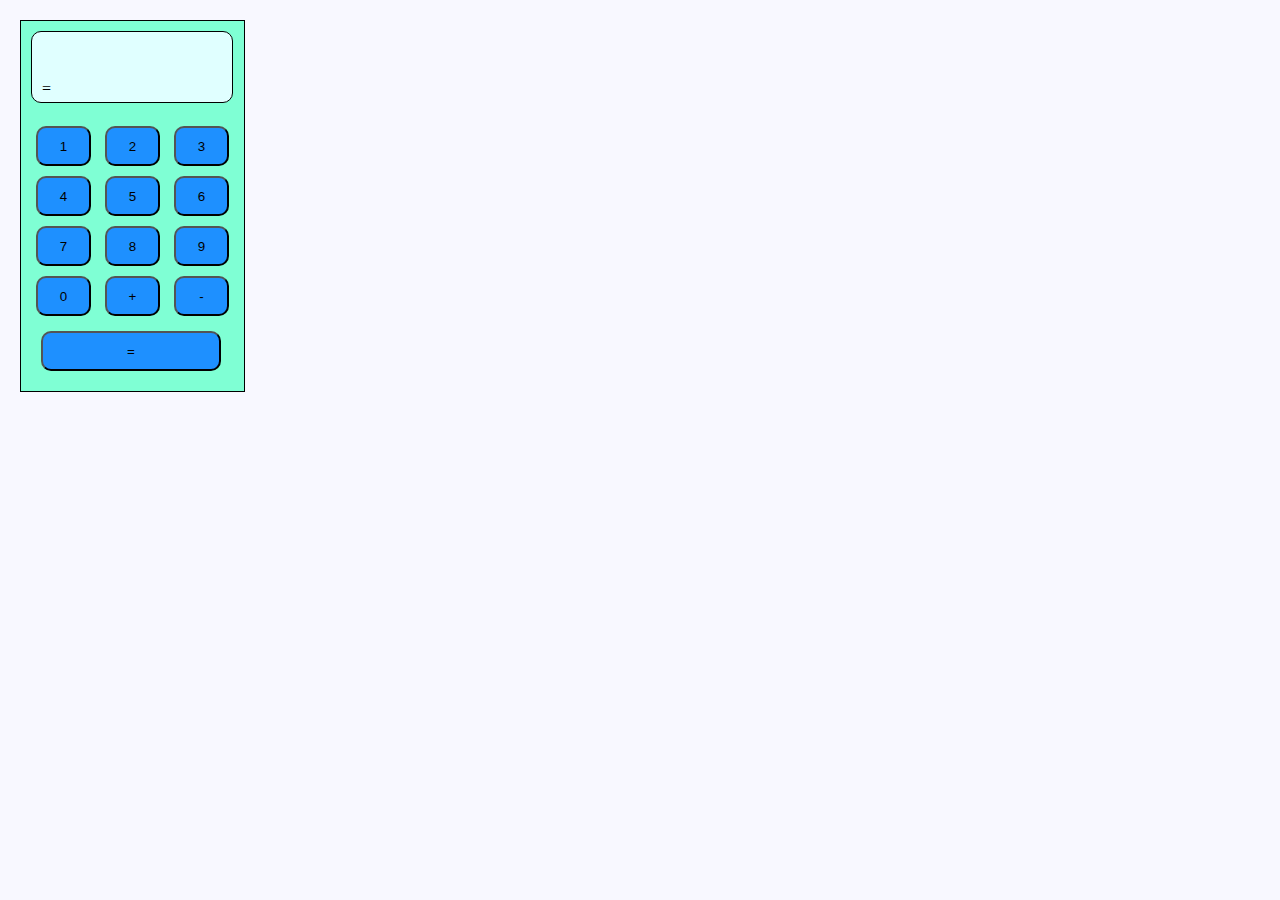
<file: index.html>
<!DOCTYPE html>
<html lang="en">
<head>
  <meta charset="UTF-8">
  <meta name="viewport" content="width=device-width, initial-scale=1.0">
  <meta http-equiv="X-UA-Compatible" content="ie=edge">
  <link href="calculator.css" rel="stylesheet" type="text/css" media="all">
  <title>Calculator</title>
</head>
<body>
  <div class="calculator">
    <div class="display">
      <div class="input"></div></br>
      <div class="result"></div>
    </div></br>
    <div class="buttons">
      <button class="num-btn" onclick="push(1)">1</button>
      <button class="num-btn" onclick="push(2)">2</button>
      <button class="num-btn" onclick="push(3)">3</button></br>
      <button class="num-btn" onclick="push(4)">4</button>
      <button class="num-btn" onclick="push(5)">5</button>
      <button class="num-btn" onclick="push(6)">6</button></br>
      <button class="num-btn" onclick="push(7)">7</button>
      <button class="num-btn" onclick="push(8)">8</button>
      <button class="num-btn" onclick="push(9)">9</button></br>
      <button class="num-btn" onclick="push(0)">0</button>
      <button class="sym-btn" onclick="push('+')">+</button>
      <button class="sym-btn" onclick="push('-')">-</button></br>
      <button class="eq-btn" onclick="calculate()">=</button>
    </div>
  </div>


<script>

var input = document.querySelector(".input");
var result = document.querySelector(".result");
var value = ""

function push(n) {
  value = value + n;
  input.append(n);
  clean(result);
}

function calculate() {
  _r = eval(value);
  result.innerHTML = _r;
  clean(input);
  value = "";
}

function clean(elem) {
  elem.innerHTML = "";
}

</script>

</body>
</html>
</file>
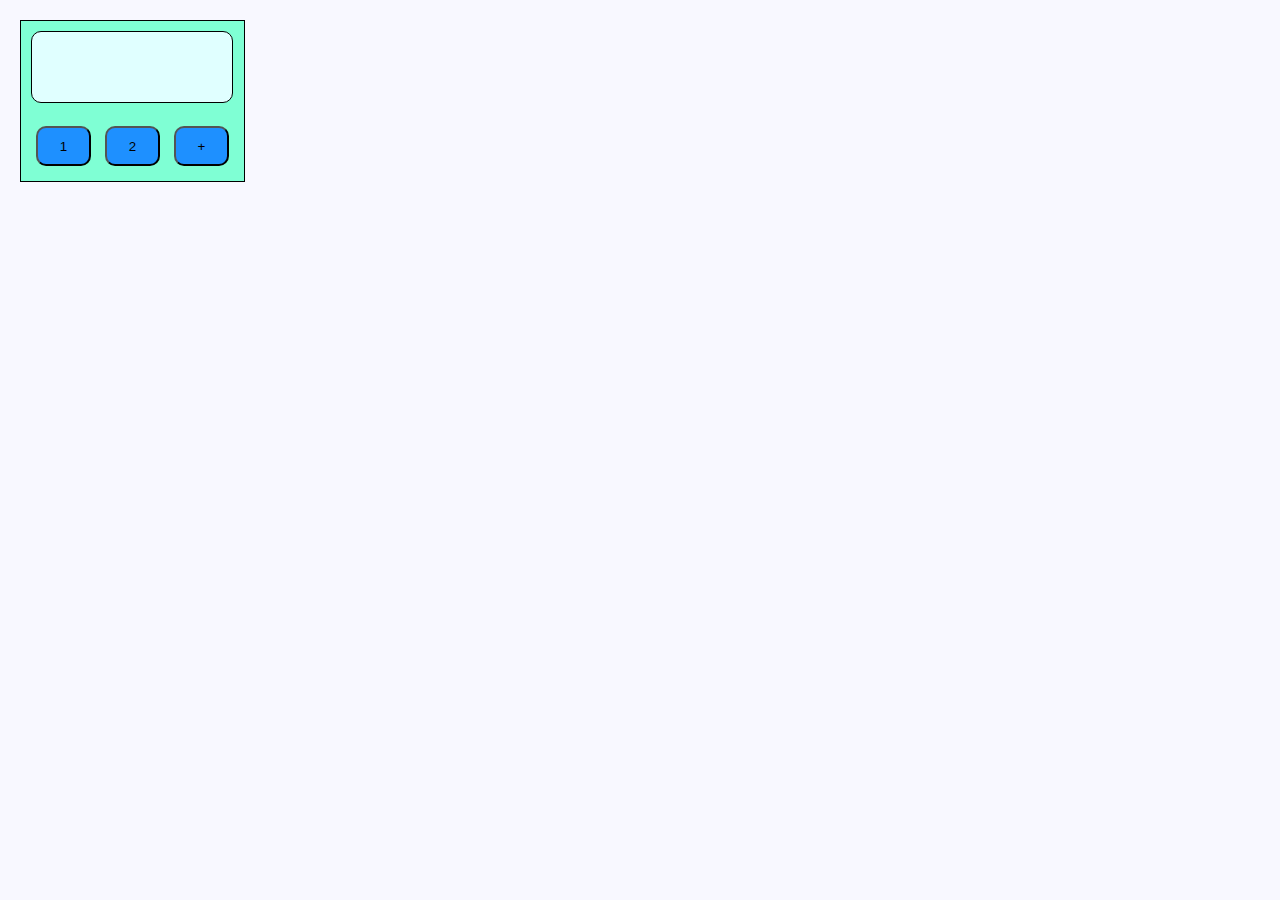
<file: calculator.html>
<!DOCTYPE html>
<html lang="en">
<head>
  <meta charset="UTF-8">
  <meta name="viewport" content="width=device-width, initial-scale=1.0">
  <meta http-equiv="X-UA-Compatible" content="ie=edge">
  <link href="calculator.css" rel="stylesheet" type="text/css" media="all">
  <title>Calculator</title>
</head>
<body>
  <div class="calculator">
    <div class="display"></div></br>
      <div class="buttons">
      <button class="num-btn" onclick="push(1)">1</button>
      <button class="num-btn" onclick="push(2)">2</button>
      <button class="sym-btn" onclick="push('+')">+</button>
    </div>
  </div>


<script>

var display = document.querySelector(".display");

function push(n) {
  display.append(n);
}

</script>

</body>
</html>
</file>
<file: calculator.css>
body {
  margin: 20px;
  background-color: rgb(248,248,255)
}

.calculator {
  display: block;
  height: auto;
  width: fit-content;
  margin: 0;
  padding: 10px;
  border: 1px solid black;
  background-color: rgb(127,255,212);
}

.display {
  height: 50px;
  width: 180px;
  margin: 0;
  padding: 10px;
  border: 1px solid black;
  background-color: rgb(224,255,255);
  border-radius: 10px;
}

.input {
  height: 20px;
  text-align: right;
}
.result {
  height: 20px;
  text-align: left;
}
.result::before {
  height: 20px;
  text-align: left;
  content: "="
}

.num-btn, .sym-btn {
  height: 40px;
  width: 55px;
  margin: 5px;
  padding: 10px;
  background-color: rgb(30,144,255);
  border-radius: 10px;
}

.eq-btn {
  height: 40px;
  width: 180px;
  margin: 10px;
  padding: 10px;
  background-color: rgb(30,144,255);
  border-radius: 10px;
  float: center;
}
</file>
